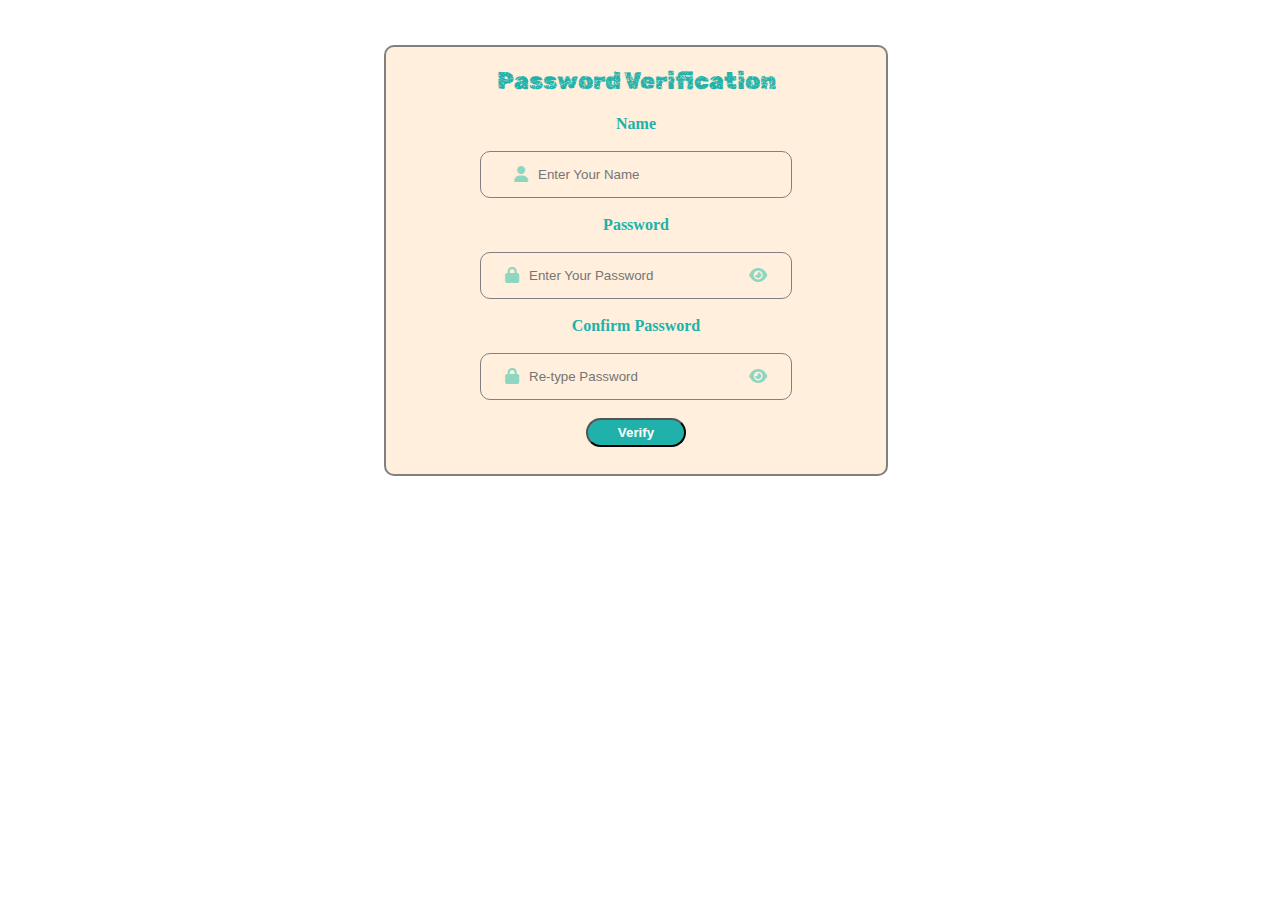
<file: index.html>
<!DOCTYPE html>
<html lang="en">

<head>
    <meta charset="UTF-8">
    <meta name="viewport" content="width=device-width, initial-scale=1.0">
    <title>Password Verification</title>
    <!-- Linking CSS -->
    <link rel="stylesheet" href="style.css">
    <!-- Google Font -->
    <link rel="preconnect" href="https://fonts.googleapis.com">
    <link rel="preconnect" href="https://fonts.gstatic.com" crossorigin>
    <link
        href="https://fonts.googleapis.com/css2?family=Eater&family=Fascinate+Inline&family=Fontdiner+Swanky&family=Fuzzy+Bubbles:wght@400;700&family=Henny+Penny&family=Rubik+Distressed&family=Zeyada&display=swap"
        rel="stylesheet">
    <!-- Font Awesome cdn -->
    <link rel="stylesheet" href="https://cdnjs.cloudflare.com/ajax/libs/font-awesome/6.7.2/css/all.min.css"
        integrity="sha512-Evv84Mr4kqVGRNSgIGL/F/aIDqQb7xQ2vcrdIwxfjThSH8CSR7PBEakCr51Ck+w+/U6swU2Im1vVX0SVk9ABhg=="
        crossorigin="anonymous" referrerpolicy="no-referrer" />

</head>

<body>

    <div class="main" style="display: flex; justify-content: center;align-items: center;">
        <h2 style="font-family: 'Rubik Distressed', system-ui;font-weight: 100;  font-style: normal;">Password
            Verification</h2>
        <div class="main__section" >
            <label>Name</label>
            <div class="input">
                <i class="fa-solid fa-user" style="color: #8fd6c1;"></i>
                <input type="text" placeholder="Enter Your Name" id="name" required autocomplete="off">
                
            </div>
            <p id="nameError" style="display: none;"></p>
        </div>
        <div class="main__section" >
            <label>Password</label>
            <div class="input">
                <i class="fa-solid fa-lock" style="color: #8fd6c1;"></i>
                <input type="password" placeholder="Enter Your Password" id="pw" required autocomplete="off" >
                <i class="fa-solid fa-eye" style="color: #8fd6c1;cursor: pointer;" onclick="togglePassword()"></i>
            </div>
            <p id="pwError" style="display: none;"></p>
        </div>
        <div class="main__section" >
            <label>Confirm Password</label>
            <div class="input">
                <i class="fa-solid fa-lock" style="color: #8fd6c1;"></i>
                <input type="password" placeholder="Re-type Password" id="repw" required autocomplete="off">
                <i class="fa-solid fa-eye" style="color: #8fd6c1;cursor: pointer;"onclick="toggleRePassword()"></i>
            </div>
            <p id="rePwerror" style="display: none;"></p>
        </div>
        <button id="btn">Verify</button>
    </div>
    <!-- Script -->

    <script src="script.js"></script>
</body>

</html>
</file>
<file: style.css>
body {
    margin: 0;
    padding: 0;
    box-sizing: border-box;
    text-align: center;
    color: lightseagreen;
    font-weight: bold;
}

table {
    padding: 20px;
}

.main {
    
    display: flex;
    flex-direction: column;
    justify-content: center;
    align-items: center;
    margin-top: 5vh;
    background-color: rgba(255, 228, 196, 0.6);
    width: 500px;
    position: relative;
    left: 30%;
    border: 2px solid grey;
    border-radius: 10px;
    
   
}


input{
    border: none;
    padding: 10px;
    background-color: transparent;
    width: 70%;
}

input:focus{
    outline: none;
}
.input{
    display: flex;
    align-items: center;
    justify-content: center;
    border: 1px solid grey;
    padding: 5px;
    border-radius: 10px;
    margin-top: 2vh;
    margin-bottom: 2vh;
    width: 300px;
}
button{
    background-color: lightseagreen;
    margin-bottom: 3vh;
    padding: 5px;
    width: 20%;
    border-radius: 20px;
    color: white;
    font-weight: bolder;
}
button:hover{
    background-color: lightgreen;
}
p{
    color:rgba(255, 0, 0, 0.696);
    font-size: 12px;
    text-align: left;
    padding: 0;
    margin-bottom: 3vh;
    width: 80%;
    
}

.main_section{
    display: flex;
    align-items: center;
    justify-content: center;
    /* margin-top: 15vh; */
}
</file>
